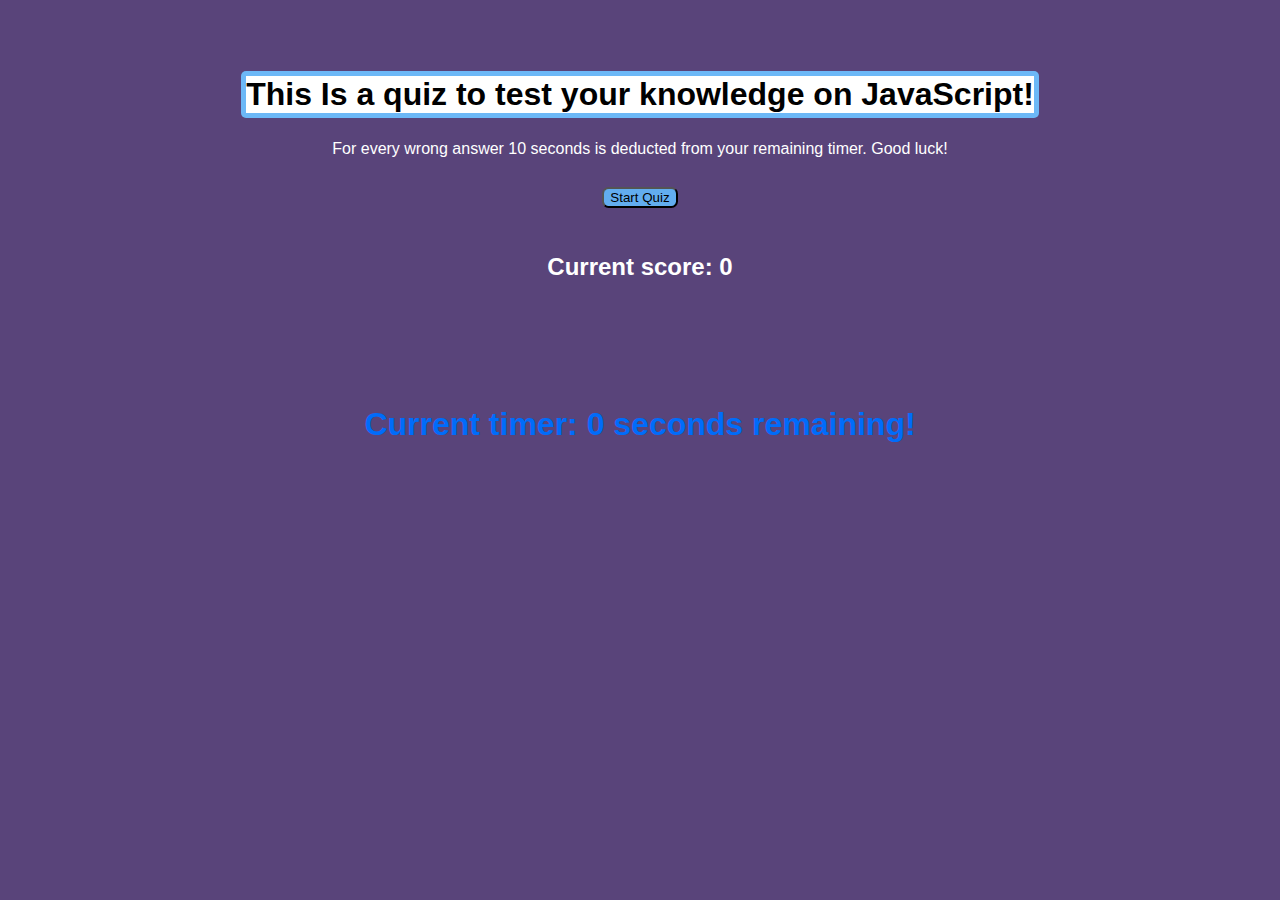
<file: index.html>
<!DOCTYPE html>
<html lang="en">
<head>
  <meta charset="UTF-8">
  <meta http-equiv="X-UA-Compatible" content="IE=edge">
  <meta name="viewport" content="width=device-width, initial-scale=1.0">
  <title>Coding Quiz Challenge</title>
  <link rel="stylesheet" type="text/css" href="./assets/style.css" />
</head>
<body>
  <header>
    <h1>This Is a quiz to test your knowledge on JavaScript!</h1>
    <p>For every wrong answer 10 seconds is deducted from your remaining timer. Good luck!</p>
    <button id="startButton">Start Quiz</button>
  </header>

  <div class="currentScore">
    <h4>Current score: <span id="score">0</span></h4>
  </div>
  <section></section>


  <div class="timeRemaining"> 
    <h4>Current timer: <span id="timer">0</span> seconds remaining!</h4>
  </div>
  

  <script src="./assets/script.js">
  </script>
</body>
</html>
</file>
<file: assets/style.css>
body{
  display: flex;
  flex-direction: column;
  margin-top: 50px;
  text-align: center;
  justify-content: center;   
  align-items: center;
  font-family:'Trebuchet MS', 'Lucida Sans Unicode', 'Lucida Grande', 'Lucida Sans', Arial, sans-serif;
  background-color: rgb(89, 68, 122);
  color:white;
}


h1 {
  border:5px solid rgba(99, 180, 247, 0.94);
  border-radius: 5px;
  background-color: white;
  color: black;
}



div.currentScore{
  font-size: 24px;
  
}

section{
  
    font-size: 20px;
    display: flex;
    flex-direction: column;
    margin-top: 50px;
    text-align: center;
    justify-content: center;   
    align-items: center;
    background-color: rgb(126, 105, 163);
    color:white;

}

button {
  background-color: rgba(99, 180, 247, 0.94);
  margin: 1em;
  border-radius: .5em;
}

button:hover{
  box-shadow: 2px 1px 3px white;
}

.timeRemaining {
  display: flex;
  justify-content: flex-end;
  color: rgb(0, 108, 250);
  font-size: 2em;
}

ul{
  padding: 0;
}
</file>
